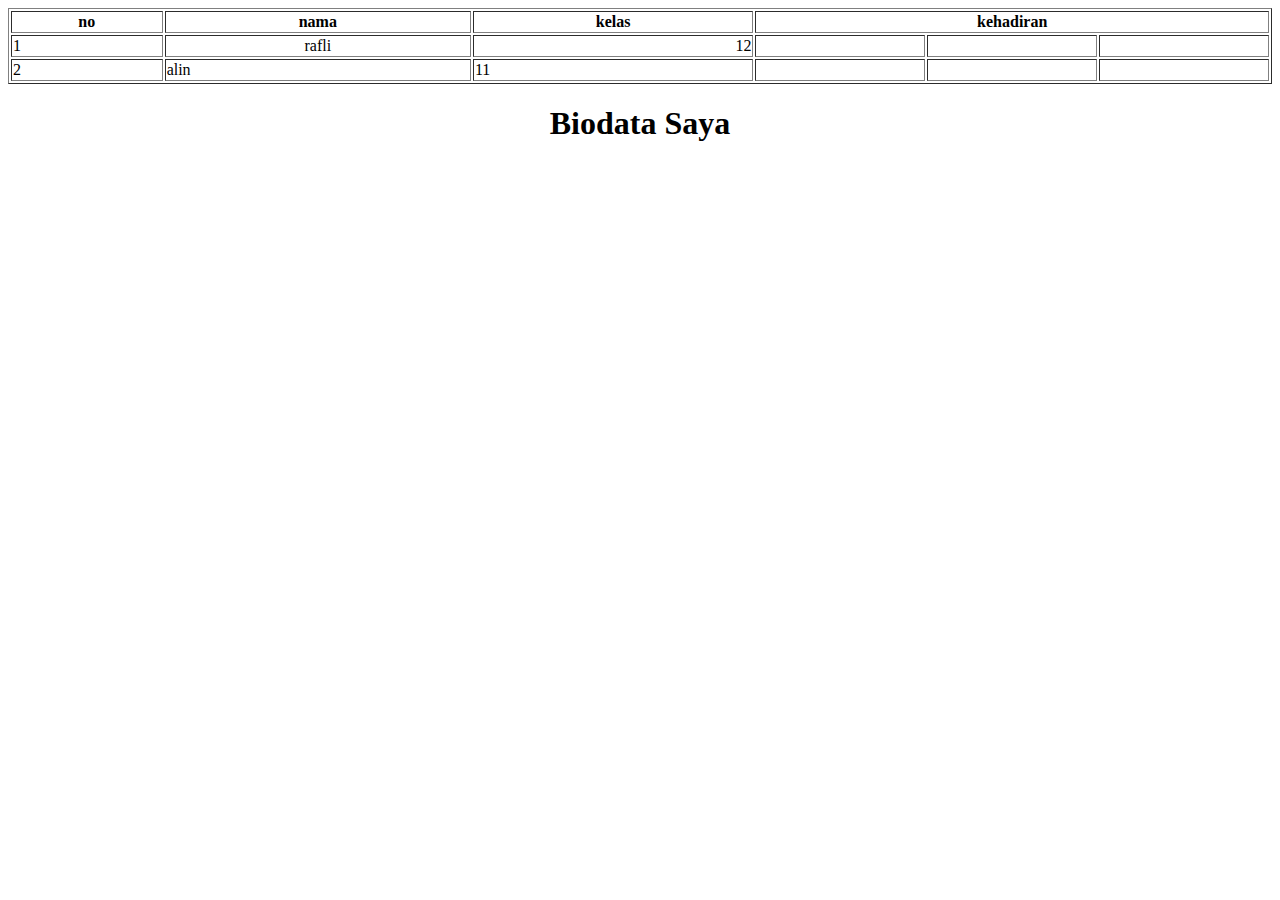
<file: day-2/index.html>
<!DOCTYPE html>
<html lang="en">
  <head>
    <meta charset="UTF-8" />
    <meta name="viewport" content="width=device-width, initial-scale=1.0" />
    <title>Document</title>
  </head>
  <body>
    <!-- 
        tag table digunakan untuk membuat tabel pada html
        tr digunakan untuk membuat baris horizontal
        th digunakan untuk judul
        td digunakan untuk isi
        border digunakan untuk memberikan garis
        width digunakan untuk mengatur lebar
        colspan untuk menggabungkan kolom
     -->
    <table border="1" width="100%">
      <tr>
        <th>no</th>
        <th>nama</th>
        <th>kelas</th>
        <th colspan="3">kehadiran</th>
      </tr>

      <tr>
        <td align="left">1</td>
        <td align="center">rafli</td>
        <td align="right">12</td>
        <td></td>
        <td></td>
        <td></td>
      </tr>

      <tr>
        <td>2</td>
        <td>alin</td>
        <td>11</td>
        <td></td>
        <td></td>
        <td></td>
      </tr>
    </table>

    <!-- tag center digunakan untuk menengahkan elemen pada html -->
    <center>
      <h1>Biodata Saya</h1>
    </center>
  </body>
</html>
</file>
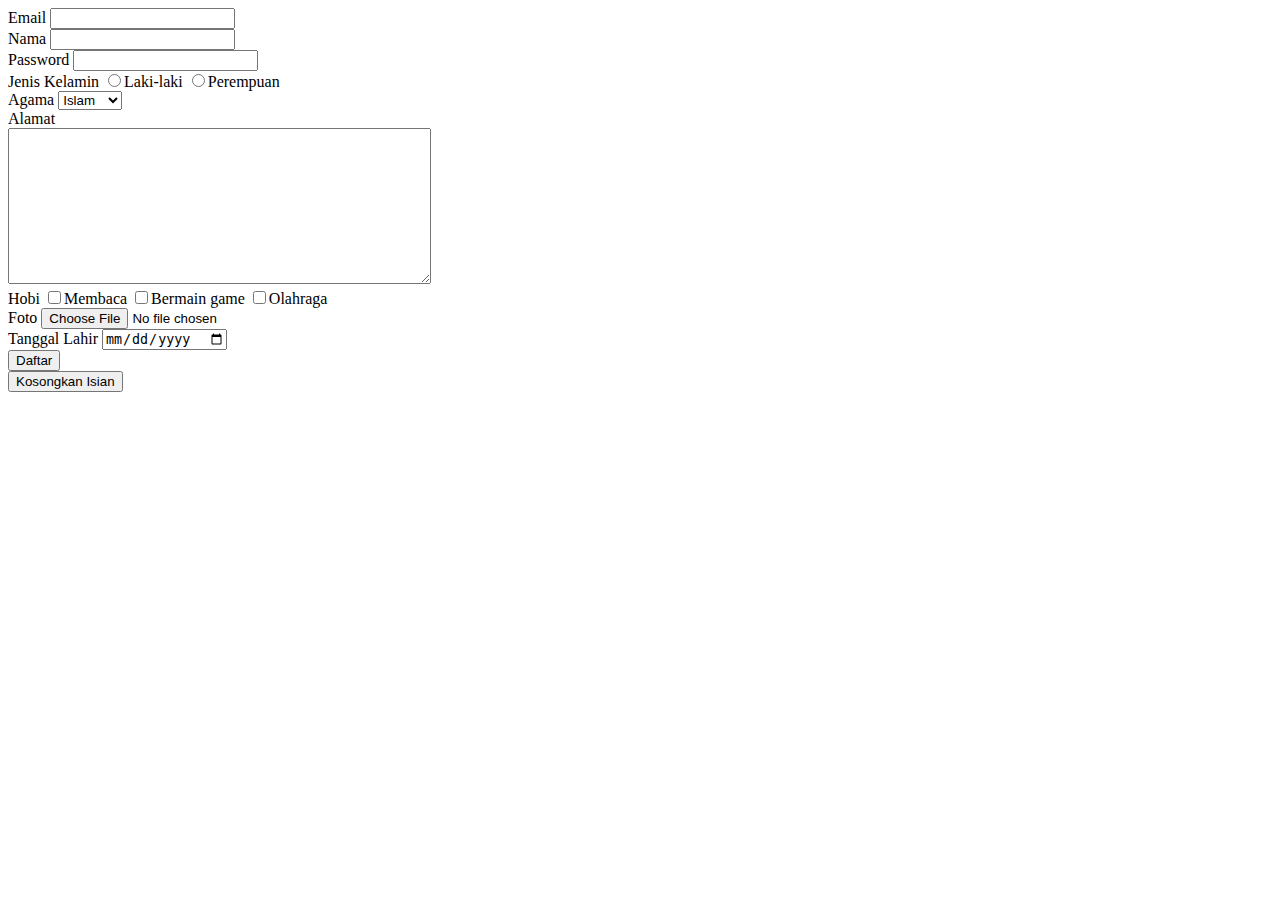
<file: day-3/index.html>
<!DOCTYPE html>
<html lang="en">
<head>
    <meta charset="UTF-8">
    <meta name="viewport" content="width=device-width, initial-scale=1.0">
    <title>Document</title>
</head>
<body>
    <!-- tag form digunakan untuk membuat form pada html
        action digunakan untuk mengarahkan form ke halaman lain 
        method digunakan untuk menentukan metode pengiriman data 
        label digunakan untuk menampilkan informasi input 
        input digunakan untuk membuat inputan
        type digunakan untuk menentukan tipe inputan
        name digunakan untuk menentukan nama inputan
        button type submit digunakan untuk mengirim form 
        button type reset digunakan untuk mengosongkan form
    -->
    <form action="" method="get">
        <label for="email">Email</label>
        <input type="email" name="email">

        <br>

        <label for="nama">Nama</label>
        <input type="text" name="nama">

        <br>

        <label for="password">Password</label>
        <input type="password" name="password">

        <br>

        <label for="jenis_kelamin">Jenis Kelamin</label>
        <input type="radio" name="jenis_kelamin" value="laki-laki">Laki-laki
        <input type="radio" name="jenis_kelamin" value="perempuan">Perempuan

        <br>

        <label for="agama">Agama</label>
        <select name="agama">
            <option value="islam">Islam</option>
            <option value="kristen">Kristen</option>
            <option value="hindu">Hindu</option>
            <option value="budha">Budha</option>
        </select>
        
        <br>
        
        <label for="alamat">Alamat</label>
        <br>
        <textarea name="alamat" id="alamat" cols="50" rows="10"></textarea>

        <br>
        <label for="hobi">Hobi</label>
        <input type="checkbox" name="hobi[]" value="membaca">Membaca
        <input type="checkbox" name="hobi[]" value="bermain game">Bermain game
        <input type="checkbox" name="hobi[]" value="olahraga">Olahraga

        <br>
        
        <label for="foto">Foto</label>
        <input type="file" name="foto">

        <br>

        <label for="tanggal_lahir">Tanggal Lahir</label>
        <input type="date" name="tanggal_lahir">

        <br>

        <button type="submit">Daftar</button>

        <br>

        <button type="reset">Kosongkan Isian</button>
    </form>
</body>
</html>
</file>
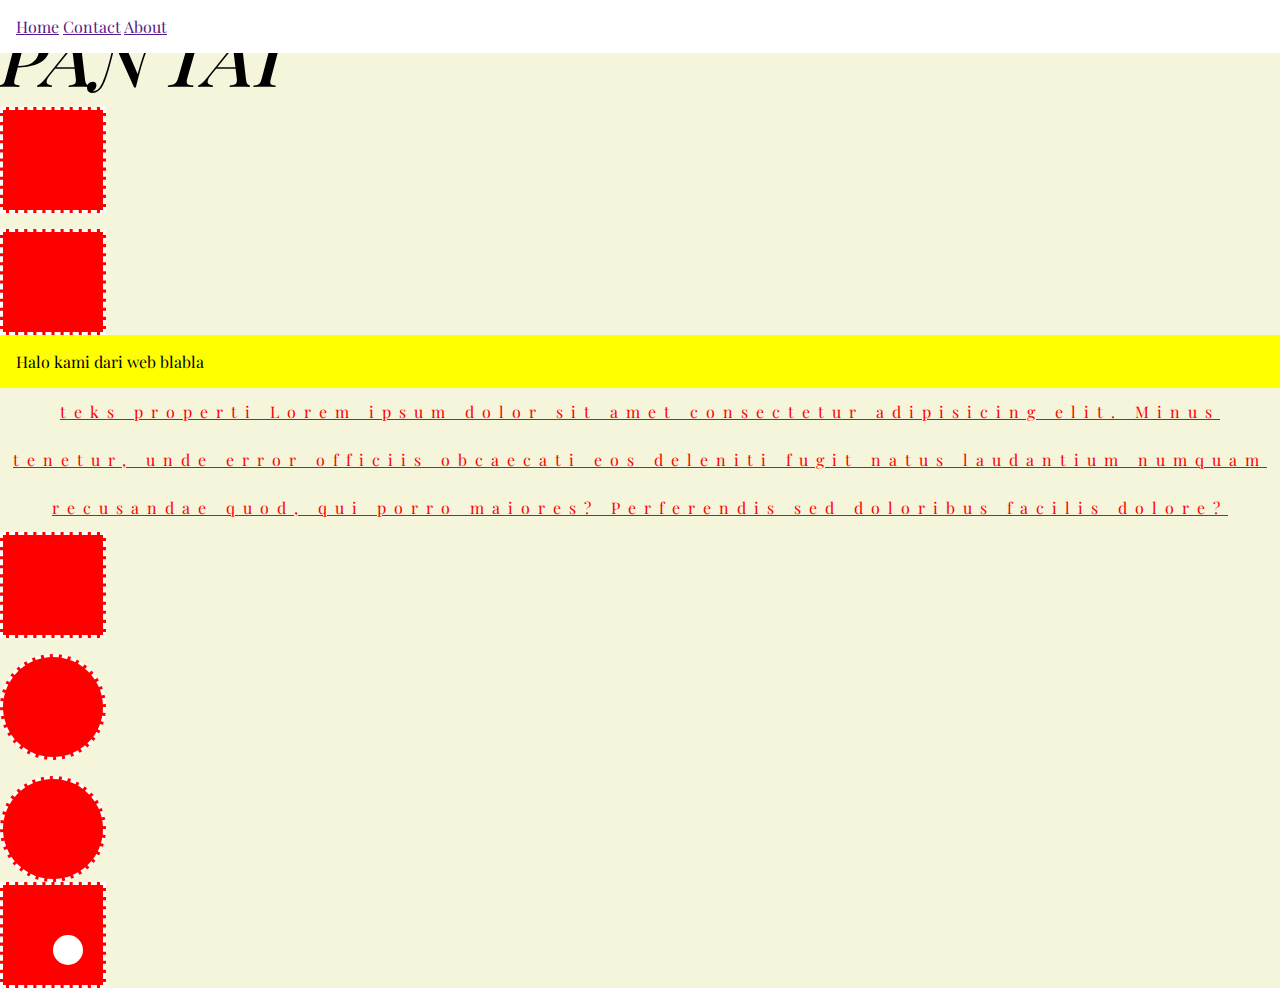
<file: day-4/index.html>
<!DOCTYPE html>
<html lang="en">
  <head>
    <meta charset="UTF-8" />
    <meta name="viewport" content="width=device-width, initial-scale=1.0" />
    <title>Document</title>

    <link rel="stylesheet" href="CSS/style.css" />
  </head>
  <body>

    <header>
        <a href="">Home</a>
        <a href="">Contact</a>
        <a href="">About</a>
    </header>

    <h1>pantai</h1>

    <div class="rectangle"></div>

    <div class="rectangle margin"></div>

    <div class="pengumuman">Halo kami dari web blabla</div>

    <p>
      teks properti Lorem ipsum dolor sit amet consectetur adipisicing elit. Minus tenetur, unde error officiis obcaecati eos deleniti fugit natus laudantium numquam recusandae quod, qui porro maiores? Perferendis sed doloribus facilis
      dolore?
    </p>

    <div class="rectangle display"></div>

    <div class="rectangle border-radius margin"></div>

    <div class="rectangle border-radius margin"></div>

    <div class="rectangle">
        <div class="circle"></div>
    </div>

  </body>
</html>
</file>
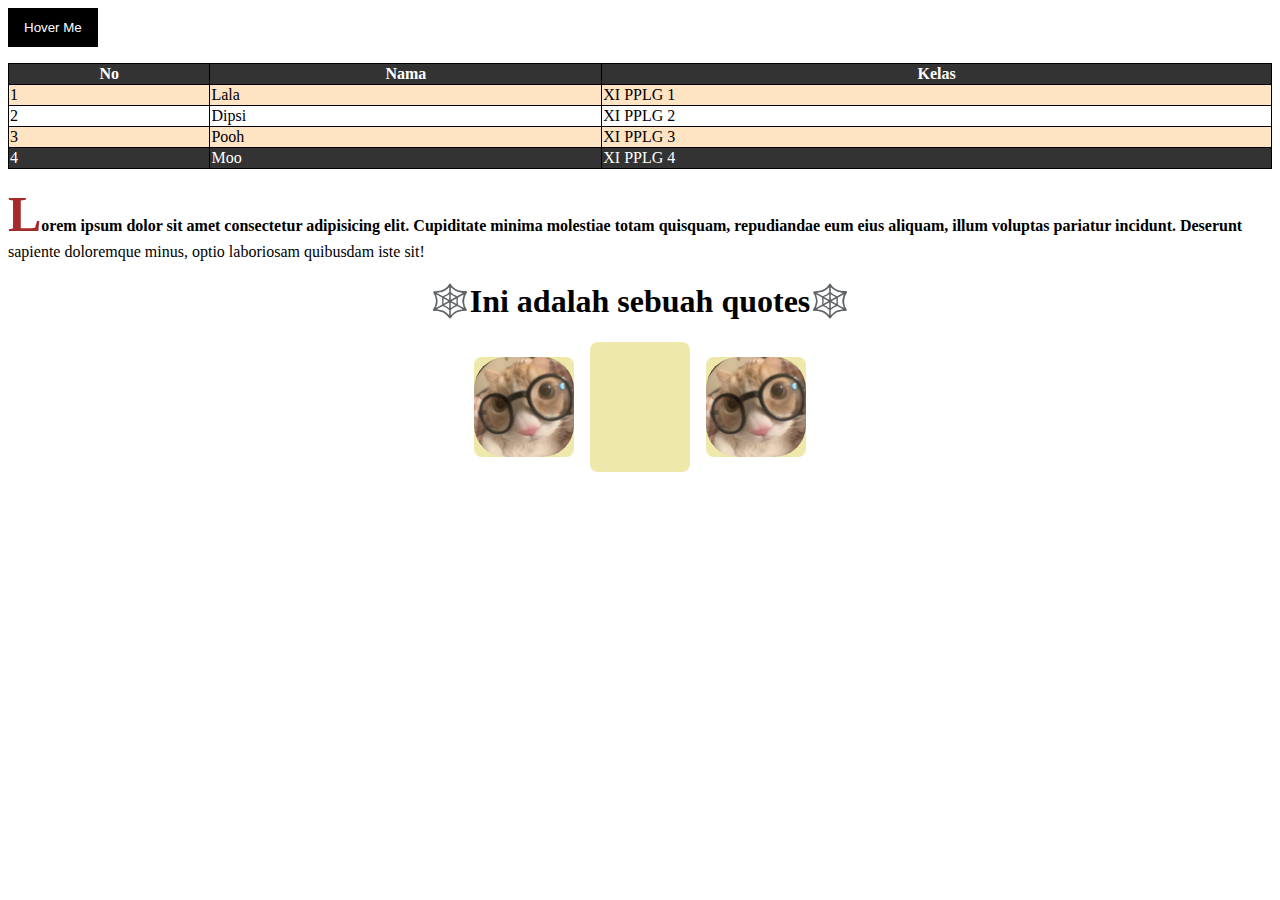
<file: day-5/index.html>
<!DOCTYPE html>
<html lang="en">
  <head>
    <meta charset="UTF-8" />
    <meta name="viewport" content="width=device-width, initial-scale=1.0" />
    <title>Document</title>
    <link rel="stylesheet" href="CSS/style.css" />
  </head>
  <body>
    <button class="btn-primary">Hover Me</button>

    <table>
      <tr>
        <th>No</th>
        <th>Nama</th>
        <th>Kelas</th>
      </tr>
      <tr>
        <td>1</td>
        <td>Lala</td>
        <td>XI PPLG 1</td>
      </tr>
      <tr>
        <td>2</td>
        <td>Dipsi</td>
        <td>XI PPLG 2</td>
      </tr>
      <tr>
        <td>3</td>
        <td>Pooh</td>
        <td>XI PPLG 3</td>
      </tr>
      <tr>
        <td>4</td>
        <td>Moo</td>
        <td>XI PPLG 4</td>
      </tr>
    </table>

    <p>
      Lorem ipsum dolor sit amet consectetur adipisicing elit. Cupiditate minima molestiae totam quisquam, repudiandae eum eius aliquam, illum voluptas pariatur incidunt. Deserunt sapiente doloremque minus, optio laboriosam quibusdam iste
      sit!
    </p>

    <h1>Ini adalah sebuah quotes</h1>
    
    <div class="flex-container">
        <div class="flexbox">
            <img src="image/🤓.jpg" alt="">
        </div>
        <div class="flexbox flexbox-2"></div>
        <div class="flexbox">
            <img src="image/🤓.jpg" alt="">
        </div>
    </div>
  </body>
</html>
</file>
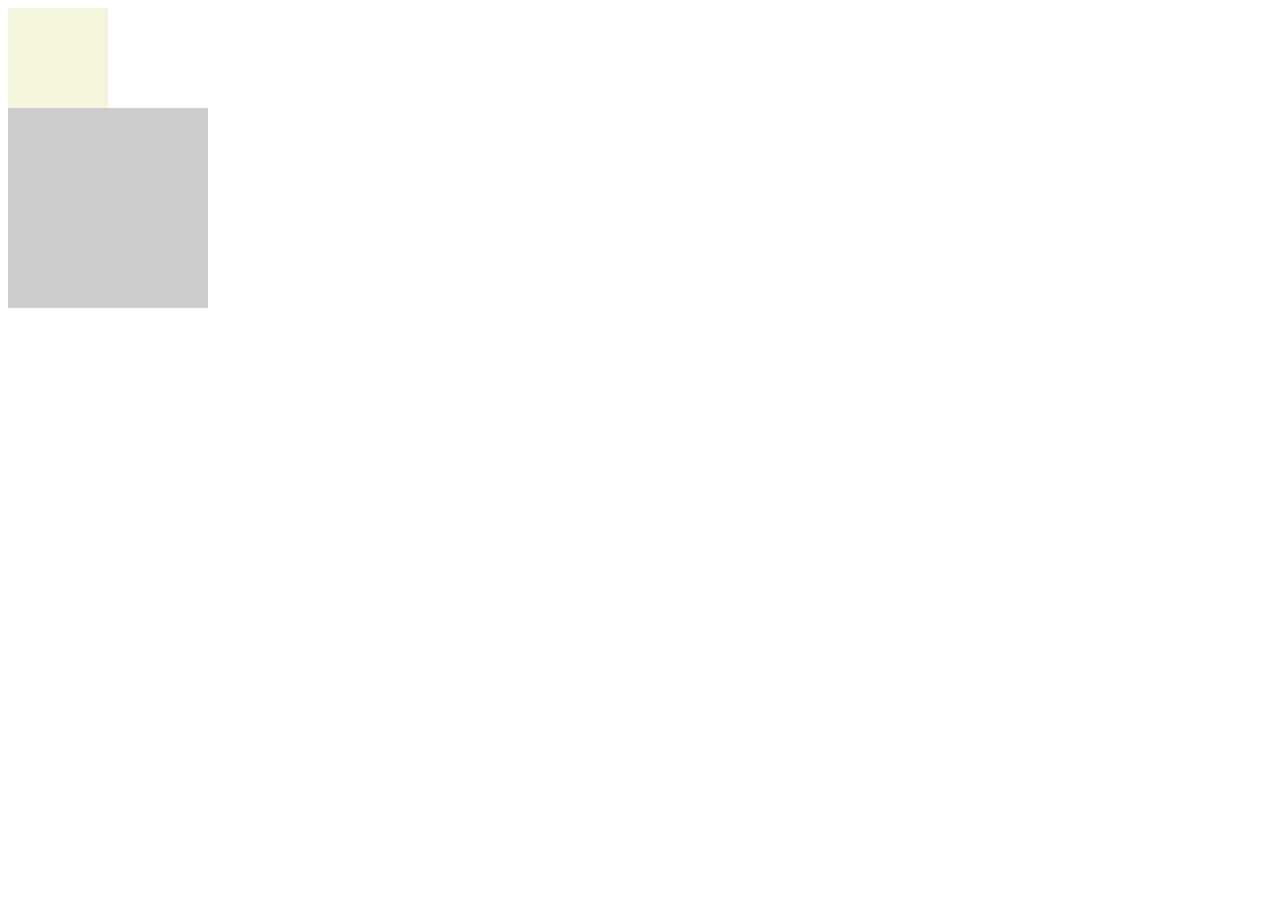
<file: day-6/index.html>
<!DOCTYPE html>
<html lang="en">
<head>
    <meta charset="UTF-8">
    <meta name="viewport" content="width=device-width, initial-scale=1.0">
    <title>Document</title>
    <link rel="stylesheet" href="CSS/style.css">
</head>
<body>
    <div class="box"></div>
    
    <div class="box-2"></div>
</body>
</html>
</file>
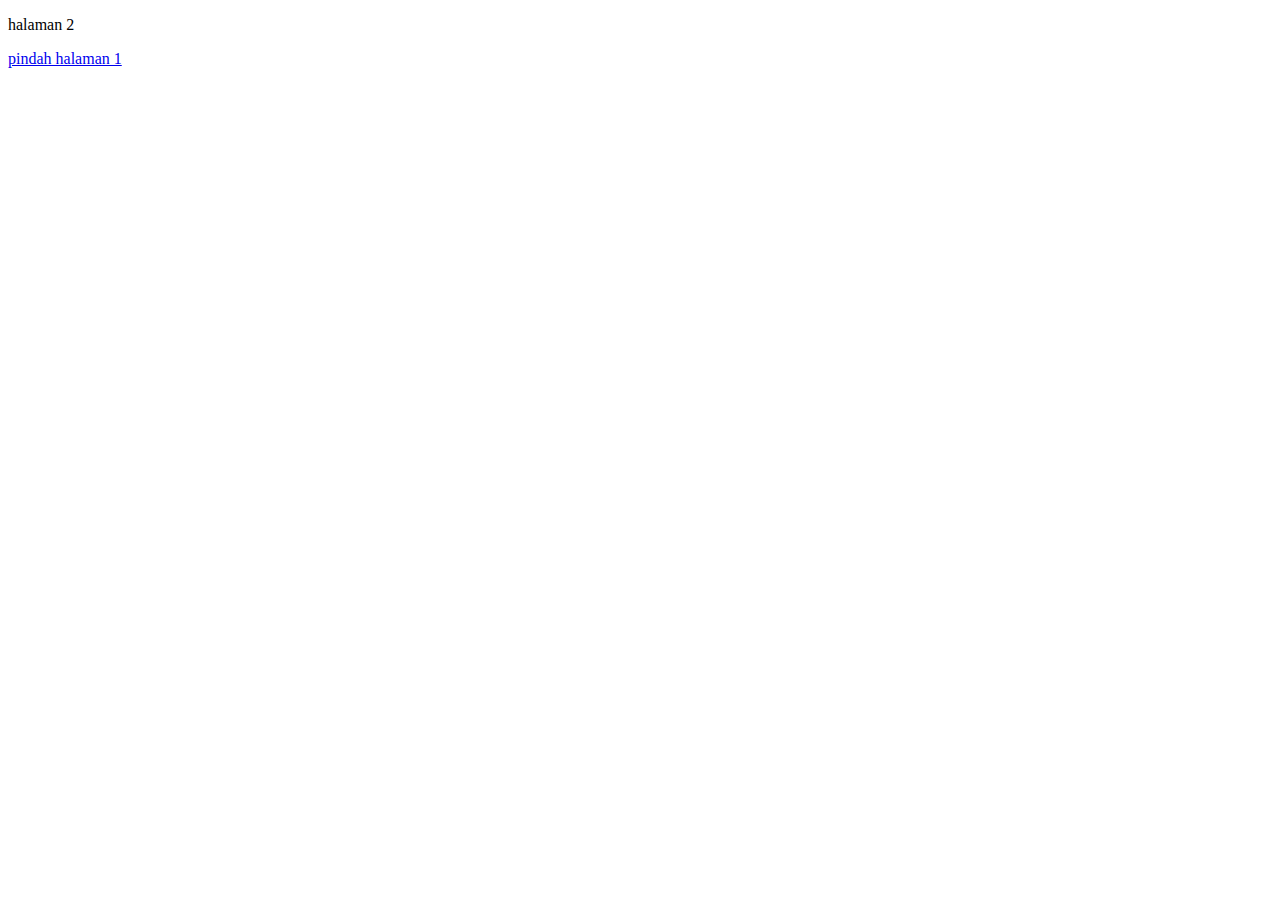
<file: day-1/halaman2.html>
<!DOCTYPE html>
<html lang="en">
  <head>
    <meta charset="UTF-8" />
    <meta name="viewport" content="width=device-width, initial-scale=1.0" />
    <title>Document</title>
  </head>
  <body>
    <p>halaman 2</p>

    <a href="index.html">pindah halaman 1</a>
  </body>
</html>
</file>
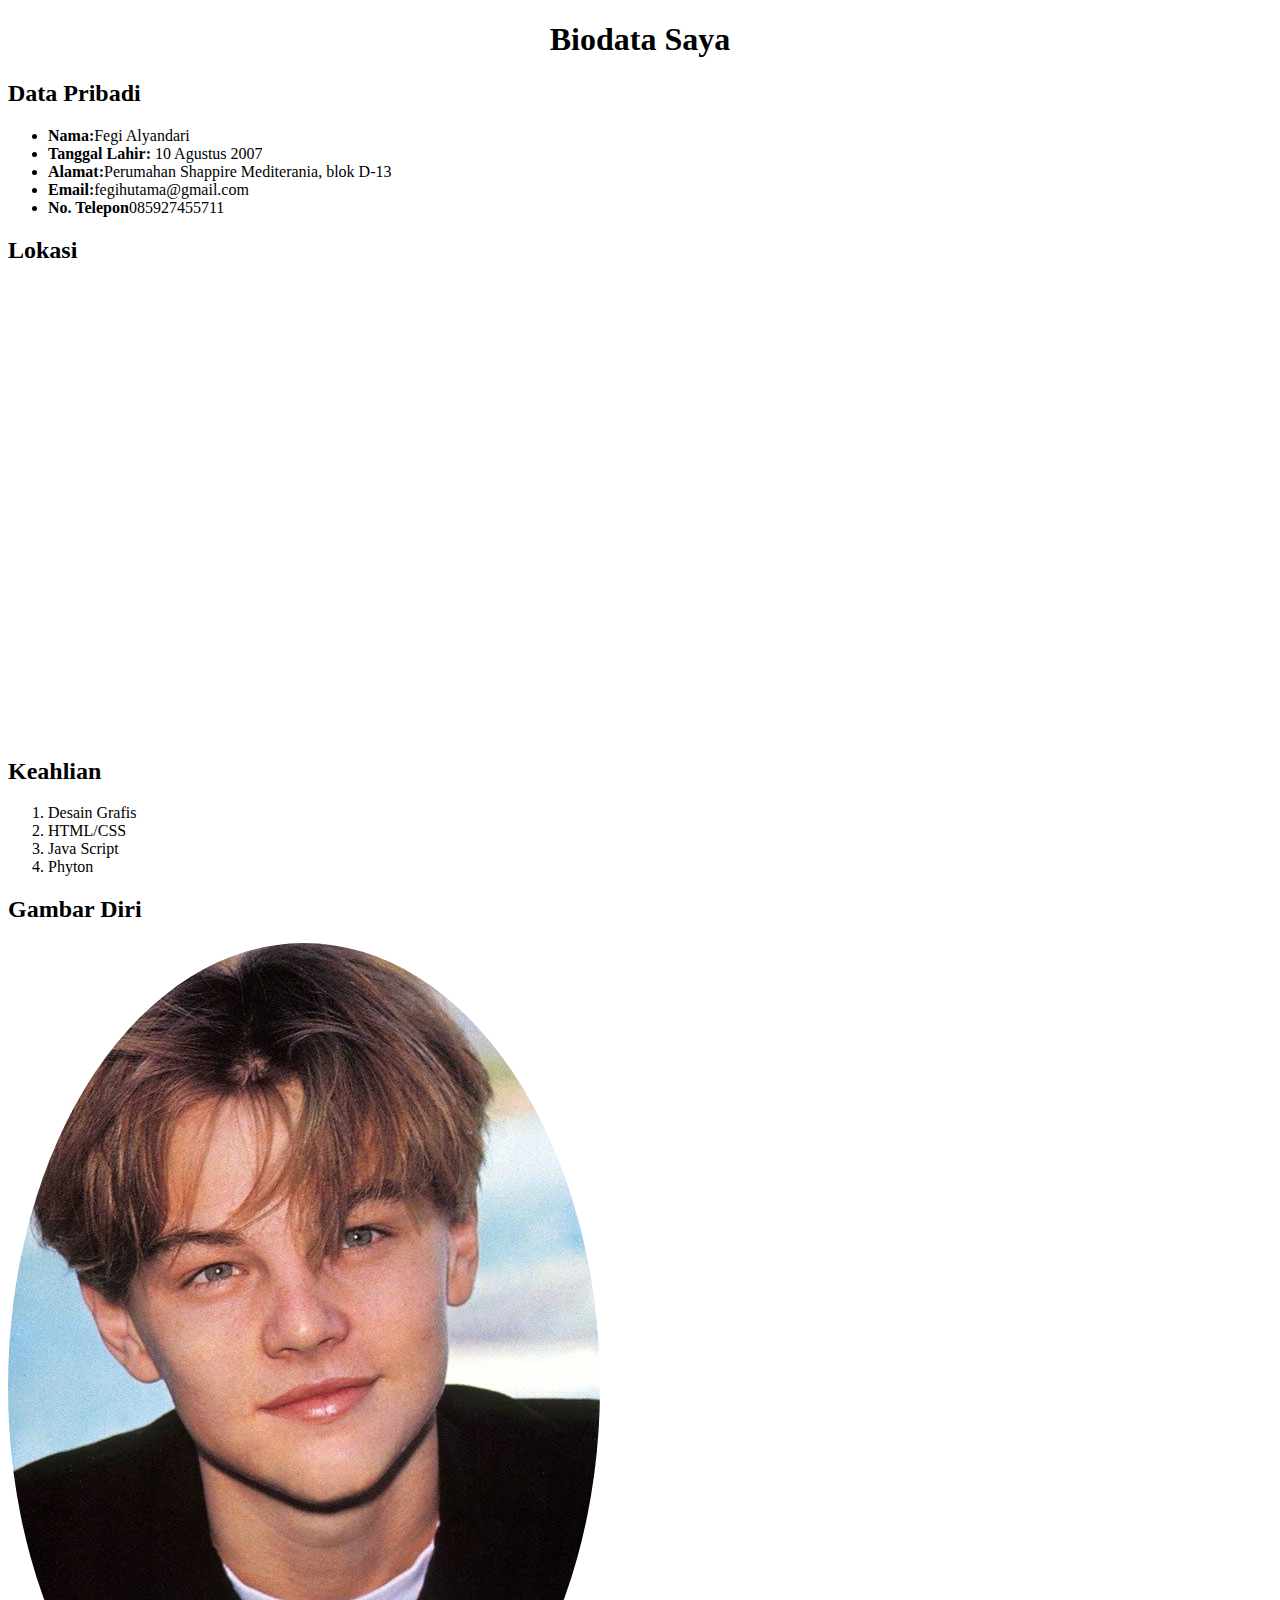
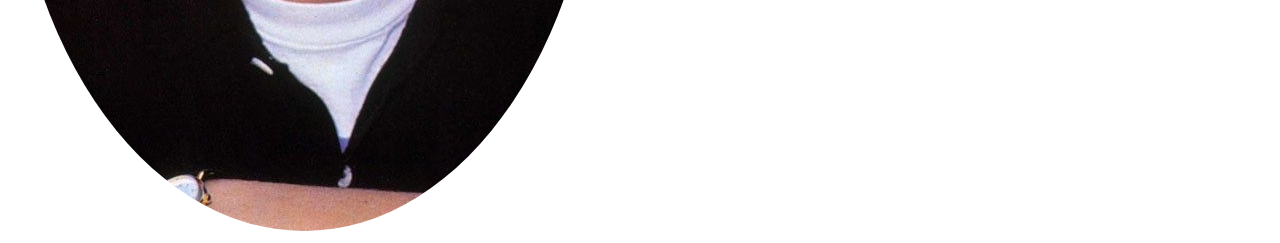
<file: day-2/tugas.html>
<!DOCTYPE html>
<html lang="en">
  <head>
    <meta charset="UTF-8" />
    <meta name="viewport" content="width=device-width, initial-scale=1.0" />
    <title>Document</title>
  </head>
  <body>
    <center>
      <h1>Biodata Saya</h1>
    </center>

    <h2>Data Pribadi</h2>
    <ul>
      <li><strong>Nama:</strong>Fegi Alyandari</li>
      <li><strong>Tanggal Lahir:</strong> 10 Agustus 2007</li>
      <li><strong>Alamat:</strong>Perumahan Shappire Mediterania, blok D-13</li>
      <li><strong>Email:</strong>fegihutama@gmail.com</li>
      <li><strong>No. Telepon</strong>085927455711</li>
    </ul>

    <h2>Lokasi</h2>
    <iframe
      src="https://www.google.com/maps/embed?pb=!1m18!1m12!1m3!1d3956.076145236829!2d109.27179149999999!3d-7.456828499999999!2m3!1f0!2f0!3f0!3m2!1i1024!2i768!4f13.1!3m3!1m2!1s0x2e655c6638e356cb%3A0x131975f579a65c4b!2sSapphire%20Mediterania!5e0!3m2!1sid!2sid!4v1695292380917!5m2!1sid!2sid"
      width="600"
      height="450"
      style="border: 0"
      allowfullscreen=""
      loading="lazy"
      referrerpolicy="no-referrer-when-downgrade"
    ></iframe>

    <h2>Keahlian</h2>
    <ol>
      <li>Desain Grafis</li>
      <li>HTML/CSS</li>
      <li>Java Script</li>
      <li>Phyton</li>
    </ol>

    <h2>Gambar Diri</h2>
    <img src="image/1.jpg" alt="gambar 1" style="border-radius: 50%;" />
  </body>
</html>
</file>
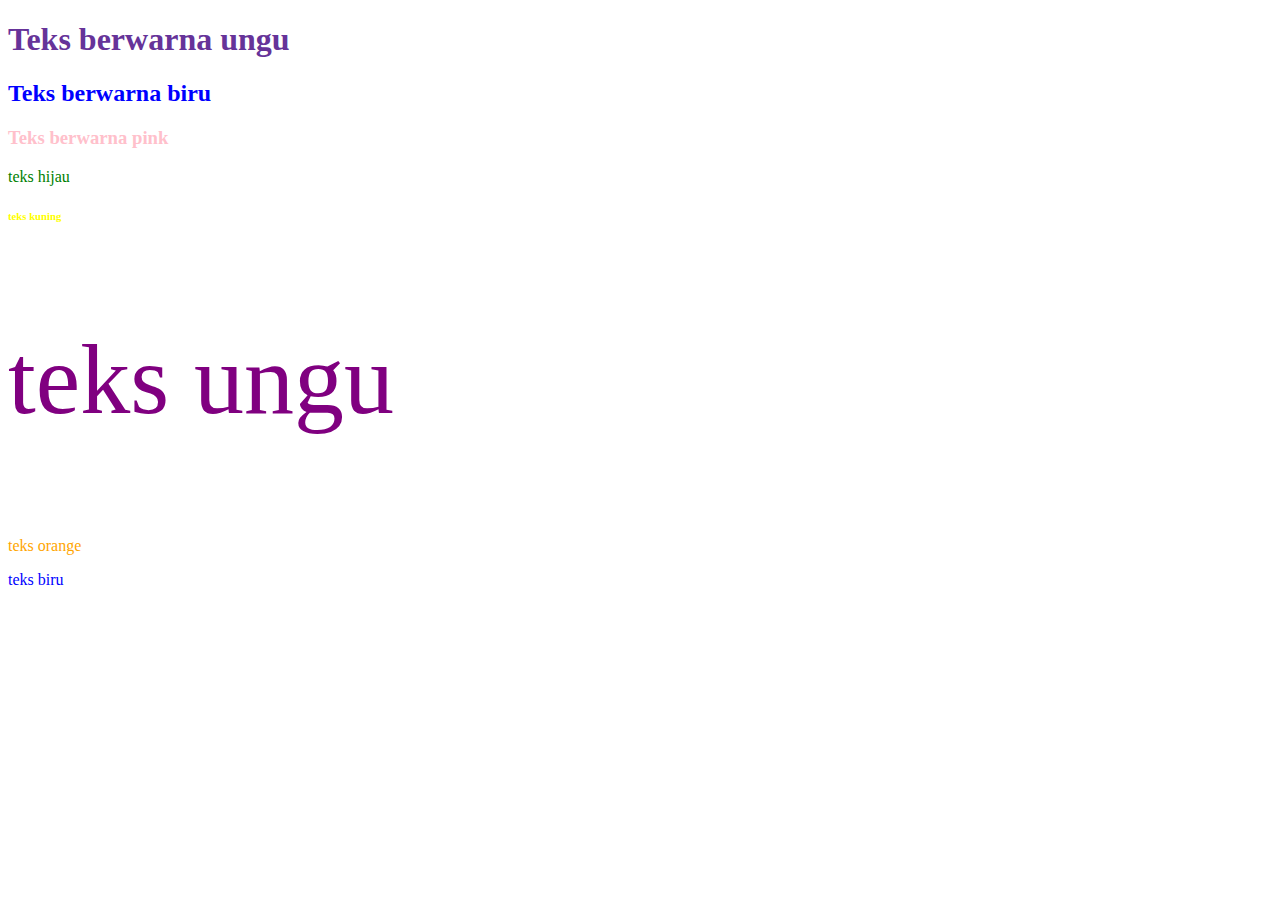
<file: day-3/belajar-css.html>
<!DOCTYPE html>
<html lang="en">
<head>
    <meta charset="UTF-8">
    <meta name="viewport" content="width=device-width, initial-scale=1.0">
    <title>Belajar CSS</title>

    <style>
        /* internal style css */
        h2 {
            color: blue;
        }
    </style>

    <!-- eksternal css -->
    <link rel="stylesheet" href="CSS/style.css">
</head>
<body>
    <!-- inline style css -->
    <h1 style="color: rebeccapurple;">Teks berwarna ungu</h1>

    <h2>Teks berwarna biru</h2>

    <h3>Teks berwarna pink</h3>

    <p>teks hijau</p>
    <h6>teks kuning</h6>

    <p class="teks-ungu teks-besar">teks ungu</p>
    <p class="teks-orange">teks orange</p>

    <p id="teks-biru">teks biru</p>
</body>
</html>
</file>
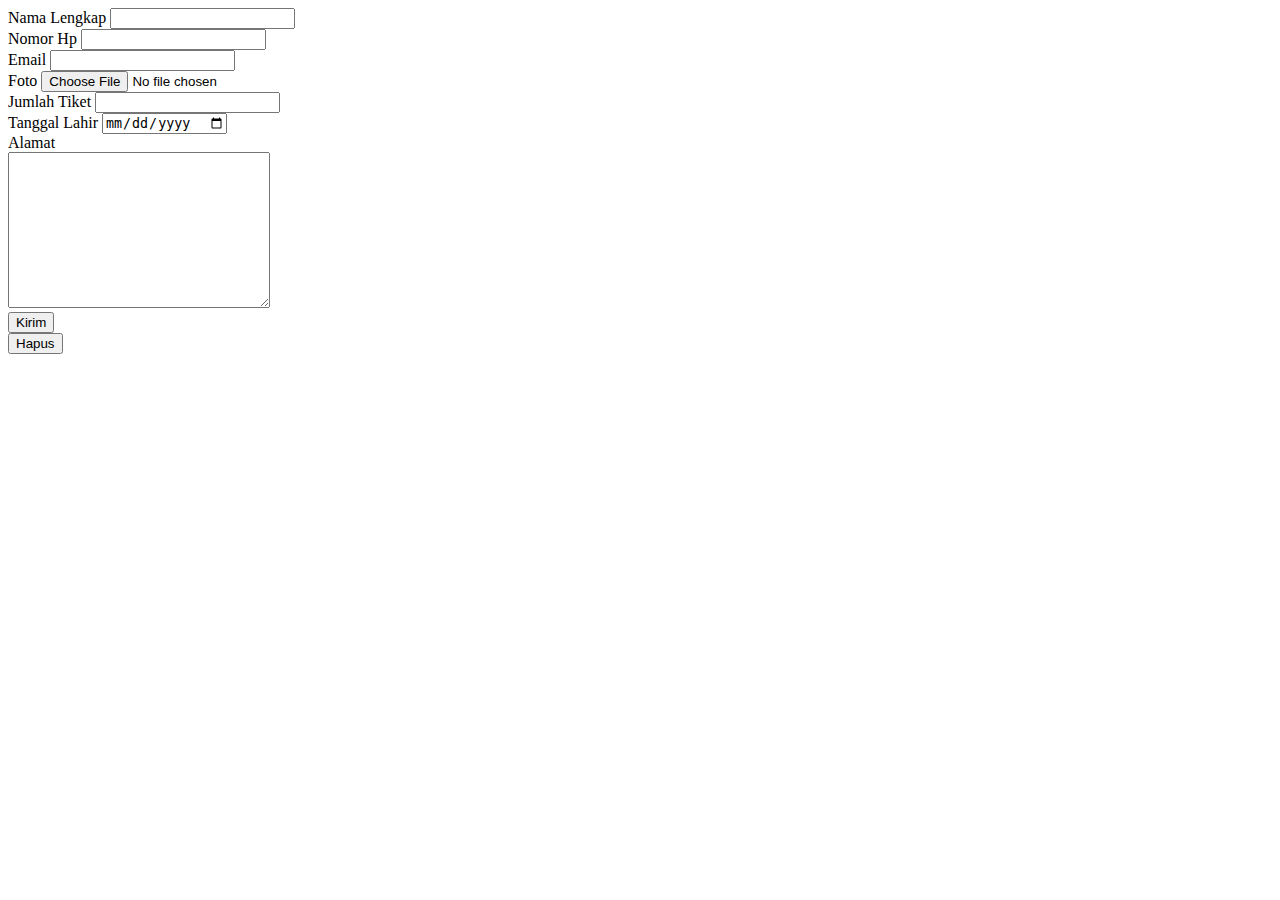
<file: day-3/tugas.html>
<!-- buat form pembelian tiket
    inputannya :
    1. nama lengkap
    2. nomor hp
    3. email
    4. foto bukti pembayaran
    5. jumlah tiket (input nya number)
    6. tanggal lahir
    7. alamat

    ada button submit dan reset
 -->

 <!DOCTYPE html>
 <html lang="en">
 <head>
    <meta charset="UTF-8">
    <meta name="viewport" content="width=device-width, initial-scale=1.0">
    <title>Document</title>
 </head>
 <body>

    <form action="" method="get">
        <label for="nama_lengkap">Nama Lengkap</label>
        <input type="text" name="nama_lengkap">

        <br>

        <label for="nomor_hp">Nomor Hp</label>
        <input type="number" name="nomor_hp">

        <br>

        <label for="email">Email</label>
        <input type="email" name="email">

        <br>

        <label for="foto">Foto</label>
        <input type="file" name="foto">

        <br>

        <label for="jumlah_tiket">Jumlah Tiket</label>
        <input type="number" name="jumlah_tiket">

        <br>

        <label for="tanggal_lahir">Tanggal Lahir</label>
        <input type="date" name="tanggal_lahir">

        <br>

        <label for="alamat">Alamat</label>
        <br>
        <textarea name="alamat" id="alamat" cols="30" rows="10"></textarea>
        
        <br>

        <button type="submit">Kirim</button>

        <br>

        <button type="reset">Hapus</button>
    </form>
 </body>
 </html>
</file>
<file: day-4/CSS/style.css>
@import url('https://fonts.googleapis.com/css2?family=Playfair+Display:ital,wght@0,400;0,500;0,600;0,700;0,800;0,900;1,400;1,500;1,600;1,700;1,800;1,900&display=swap');

* {
    /* mengubah font */
    font-family: 'Playfair Display', serif;
    margin: 0;
    padding: 0;
}

body {

    /* properti background */

    /* mengubah warna latar belakang */
    background-color: beige;

    /* mengubah latar belakang menjadi gambar */
    /* background-image: url(../image/image.JPG); */

    /* agar gambar tidak berulang */
    background-repeat: no-repeat;

    /* mengatur ukuran gambar */
    background-size: cover;
}

.rectangle {
    /* properti lebar dan tinggi */
    /* width untuk mengatur lebar */
    /* height untuk mengatur tinggi */
    width: 100px;
    height: 100px;

    background-color: red;

    /* properti border */
    /* 3px ukuran, solid dashed jenis, black white warna */
    border: 3px solid black;

    border: 3px dashed white;
}

h1 {
    /* mengubah ketebalan font */
    font-weight: 500;

    /* mengubah ukuran font */
    /* 1 rem = 16px */
    font-size: 5rem;

    /* mengatur kemiringan font */
    font-style: italic;

    /* mengatur font menjadi huruf kapital */
    font-variant: small-caps;
}

.margin {
    /* margin memberikan jarak luar semua sisi */
    /* margin: 1rem; */

    margin-top: 1rem;
    /* margin-bottom: 1rem; */
    /* margin-left: 1rem; */
    /* margin-right: 1rem; */
}

.pengumuman {
    background-color: yellow;

    /* memberi jarak pada sebuah elemen */
    /* padding property */

    /* memberi jarak dalam */
    padding: 1rem;

    padding-top: 1rem;
    padding-bottom: 1rem;
    padding-left: 1rem;
    padding-right: 1rem;
}

p {
    /* teks properti */

    /* mengubah warna text */
    color: red;

    /* memberikan jarak antar huruf */
    letter-spacing: .5rem;

    /* memberikan jarak antar baris */
    line-height: 3rem;

    /* mengatur posisi teks */
    text-align: left;
    text-align: right;
    text-align: center;

    /* memberi garis bawah pada sebuah teks */
    text-decoration: underline;
}

/* display property */
.display {
    /* menghilangkan elemen */
    display: none;

    /* menampilkan elemen */
    display: block;
}

/* berfungsi memberikan garis lengkung */
.border-radius {
    border-radius: 1rem;
    border-radius: 50%;
}

header {
    background-color: white;
    padding: 1rem;
    width: 100%;

    /* mengatur posisi elemen agar fixed */
    position: fixed;

    /* memindahkan elemen di layer paling atas */
    z-index: 999;
}

.rectangle {
    position: relative;
}

.circle {
    width: 30px;
    height: 30px;
    background-color: white;
    border-radius: 50%;

    /* mengatur elemen posisinya bebas*/
    position: absolute;
    top: 50%;
    left: 50%;
}
</file>
<file: day-5/CSS/style.css>
.btn-primary {
  background-color: black;
  border: none;
  color: white;
  padding: 0.75rem 1rem;

  transition: 0.5s all ease;

  /* mengubah jenis cursor */
  cursor: pointer;
}

/* pseudo element */
.btn-primary:hover {
  background-color: #333;
  transform: scale(1.1);
  /* transform: rotate(360deg) */
  /* transform: translateX(20px); */
  /* transform: translateY(20px); */
}

/* kondisi ketika element di click */
.btn-primary:active {
  transform: scale(1);
  background-color: blueviolet;
}

table {
  width: 100%;
  border-collapse: collapse;
  margin-top: 1rem;
}

table tr th {
  border: 1px solid black;
}

table tr td {
  border: 1px solid black;
}

/* mengubah beberapa element setiap 2 baris */
table tr:nth-child(2n) {
  background-color: bisque;
}

/* mengubah style elemen pertama */
table tr:first-child {
    background-color: #333;
    color: white;
}

/* mengubah style elemen terakhir */
table tr:last-child {
    background-color: #333;
    color: white;
}

/* pseudo element */
p::first-letter {
    font-size: 50px;
    color: brown;
}

p::first-line{
    font-weight: bold;
}

h1{
    text-align: center;
}

h1::before{
    content: "🕸️";
    color: red;
}

h1::after {
    content: "🕸️";
    color: blue;
}

.flexbox{
    width: 100px;
    height: 100px;
    background-color: palegoldenrod;
    border-radius: 8px;
}

.flex-container{
    /* mengubah tampilan jadi row/baris */
    display: flex;
    /* untuk memberi jarak antar element (1rem=16px) */
    gap: 1rem;
    /* justify-content: space-between; */

    /* mengatur arah flex jadi horizontal */
    justify-content: center;

    /* mengatur arah flex jadi vertikal */
    align-items: center;
}

.flexbox-2{
    height: 130px;
}

.flexbox img {
    width: 100%;
    height: 100%;
    object-fit: cover;
    border-radius: 2rem;
}

/* agar flexbox naik turun */
.flexbox:hover {
    transform: translateY(20px);
}

/* agar flexbox besar kecil */
.flexbox-2:hover{
    transform: scale(1.1);
    cursor: pointer;
}
</file>
<file: day-6/CSS/style.css>
.box {
    width: 100px;
    height: 100px;
    background-color: beige;
    animation: move 2s linear infinite;
}

@keyframes move {
    0% {
        transform: translateX(0px);
    }

    50% {
        transform: translateX(1000px);
    }

    100% {
        transform: translateX(0px);
    }
}

.box-2 {
    width: 200px;
    height: 200px;
    background-color: #ccc;
    animation: slideDown 1s linear infinite;
}

@keyframes slideDown {
    0% {
        transform: translateY(0px);
    }

    50% {
        transform: translateY(200px);
    }

    100% {
        transform: translateY(0px);
    }
}
</file>
<file: day-3/CSS/style.css>
h3{
    color: pink;
}

/* selector tag */
p {
    color: green;
}

h6 {
    color: yellow;
}

/* 
    selector class
    kalau selector class bisa diubah ukurannya jadi teks-besar, kalau id tidak
 */
.teks-ungu {
    color: purple;
}

.teks-besar {
    font-size: 100px;
}

.teks-orange {
    color: orange;
}

/* selector id */
#teks-biru {
    color: blue;
}
</file>
